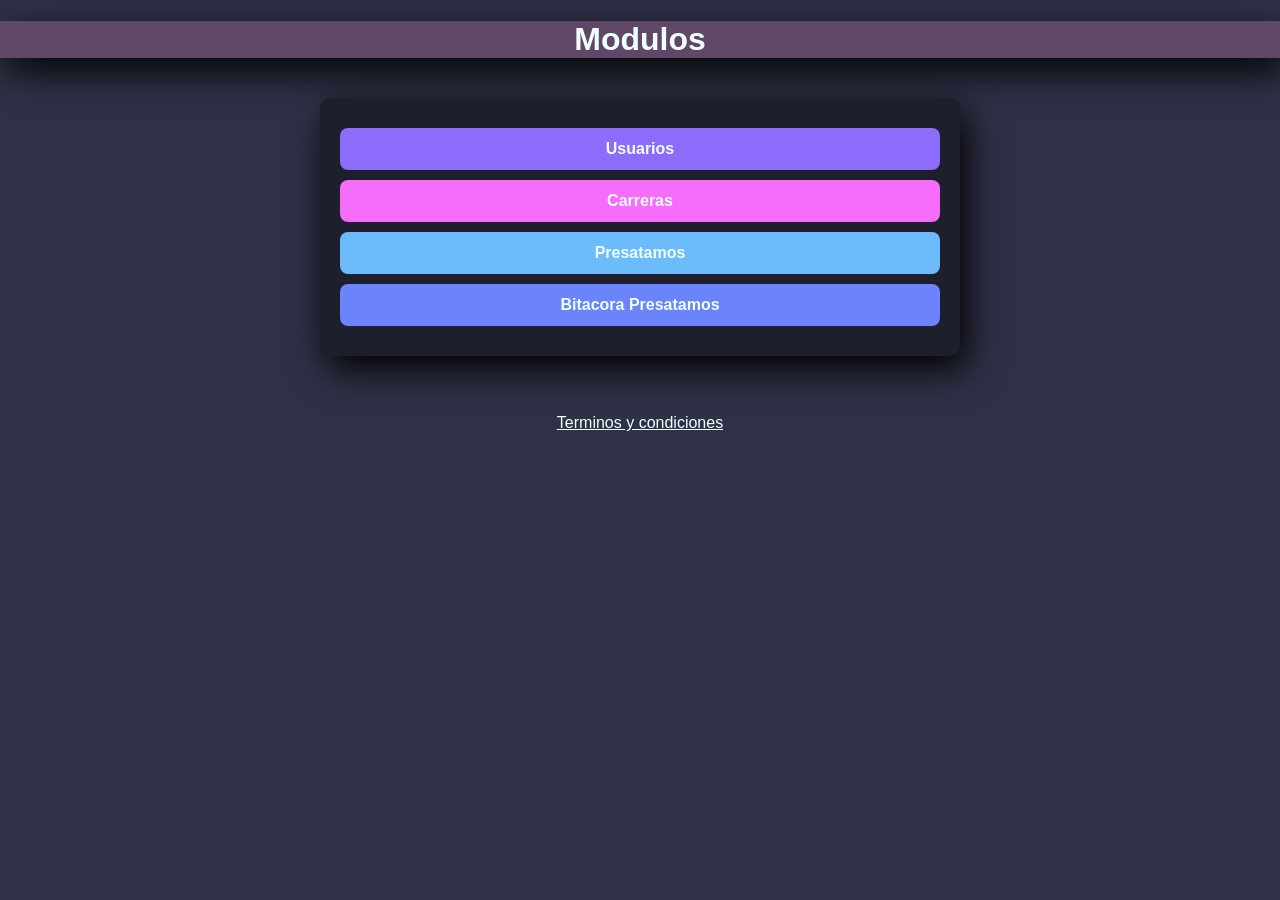
<file: index.html>
<!DOCTYPE html>
<html lang="en">
<head>
    <meta charset="UTF-8">
    <meta name="viewport" content="width=device-width, initial-scale=1.0">
    <title>Urbina_Trujillo_ejercicio15</title>
    <link rel="stylesheet" href="style.css">
</head>
<body>
    <h1>Modulos</h1>
    <section>
        <form action="Urbina_Trujillo_ejercicio15 ModuloUsuariosAlta.html" method="get">
            <button type="submit" id="usuarios">Usuarios</button>
        </form>
        <form action="Urbina_Trujillo_ejercicio15 ModuloCarrera.html" method="get">
            <button type="submit" id="carrera">Carreras</button>
        </form>
        <form action="Urbina_Trujillo_ejercicio15 MenuBitacoraPrestamo.html" method="get">
            <button type="submit" id="prestamos">Presatamos</button>
        </form>
        <form action="Bitacora.html" method="get">
            <button type="submit" id="bitacora">Bitacora Presatamos</button>
        </form>
    </section>
    <br>
    <a href="" id="Terminos">Terminos y condiciones</a>
    <br>
</body>
</html>
</file>
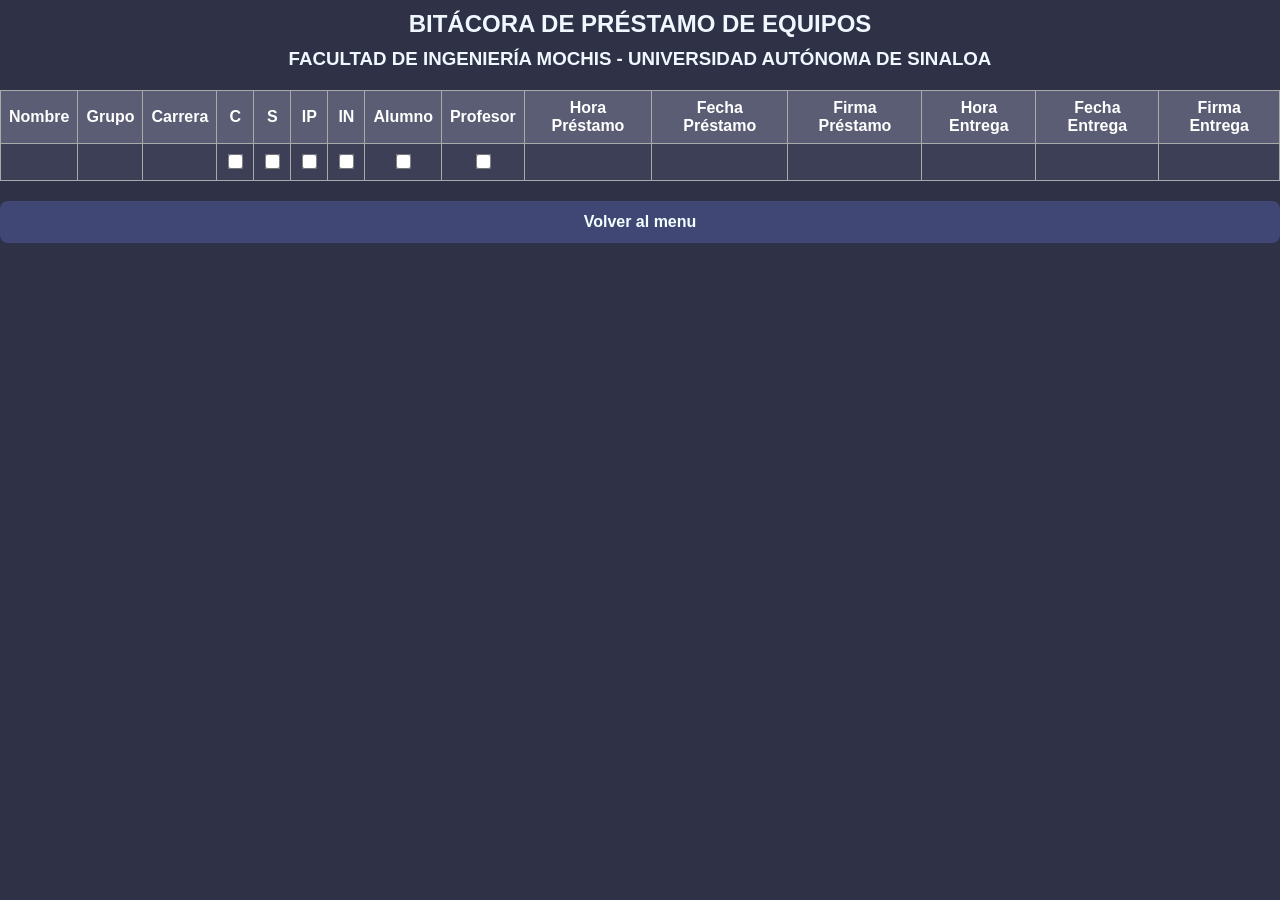
<file: Bitacora.html>
<!DOCTYPE html>
<html lang="es">
<head>
    <meta charset="UTF-8">
    <title>Bitácora de Préstamo de Equipos</title>
    <link rel="stylesheet" href="bitacora.css">
</head>
<body>
    <h2>BITÁCORA DE PRÉSTAMO DE EQUIPOS</h2>
    <h3>FACULTAD DE INGENIERÍA MOCHIS - UNIVERSIDAD AUTÓNOMA DE SINALOA</h3>

    <table>
    <thead>
        <tr>
        <th>Nombre</th>
        <th>Grupo</th>
        <th>Carrera</th>
        <th>C</th>
        <th>S</th>
        <th>IP</th>
        <th>IN</th>
        <th>Alumno</th>
        <th>Profesor</th>
        <th>Hora Préstamo</th>
        <th>Fecha Préstamo</th>
        <th>Firma Préstamo</th>
        <th>Hora Entrega</th>
        <th>Fecha Entrega</th>
        <th>Firma Entrega</th>
        </tr>
    </thead>
    <tbody>
        <tr>
        <td></td>
        <td></td>
        <td></td>
        <td><input type="checkbox"></td>
        <td><input type="checkbox"></td>
        <td><input type="checkbox"></td>
        <td><input type="checkbox"></td>
        <td><input type="checkbox"></td>
        <td><input type="checkbox"></td>
        <td></td>
        <td></td>
        <td></td>
        <td></td>
        <td></td>
        <td></td>
        </tr>
        
    </tbody>
    </table>

        <form action="index.html" method="get">
            <button type="submit" id="menu">Volver al menu</button>
        </form>
</body>
</html>
</file>
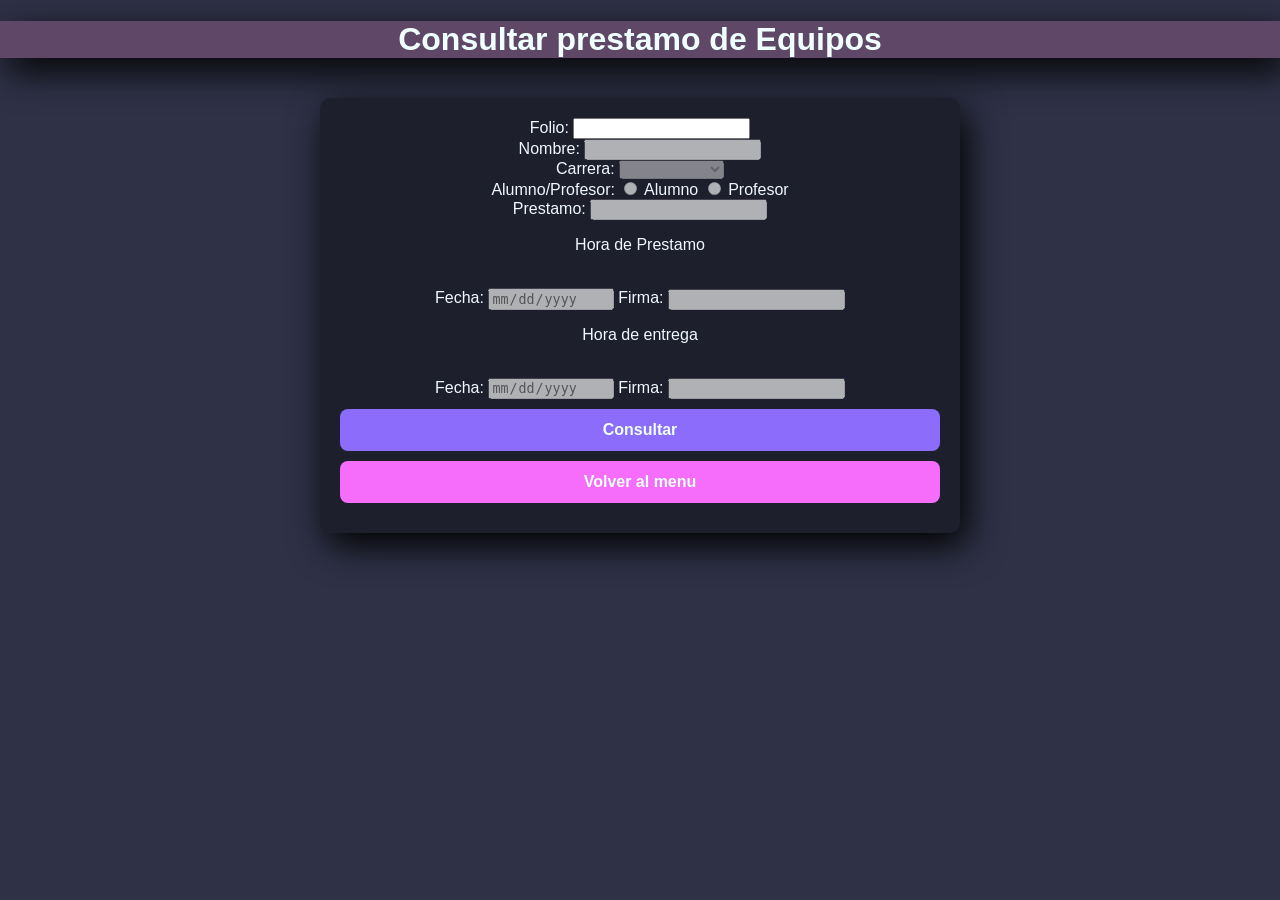
<file: Urbina_Trujillo_ejercicio15 Consultar.html>
<!DOCTYPE html>
<html lang="en">
<head>
    <meta charset="UTF-8">
    <meta name="viewport" content="width=device-width, initial-scale=1.0">
    <title>Urbina_Trujillo_ejercicio15</title>
    <link rel="stylesheet" href="Mod.css">
</head>
<body>
    <h1>Consultar prestamo de Equipos</h1>
    <section>
            <form action="procesar" method="postear">
        <label for="Folio">Folio:</label>
        <input type="text" name="Folio">
        <br>
        <label for="Nombre">Nombre:</label>
        <input type="text" name="Nombre" disabled>
        <br>
        <label type="text">Carrera:</label>
        <select id="carrera" name="carrera" disabled>
            <option value="IngCivil" disabled>Ing. Civil</option>
            <option value="IngSoftwart" disabled>Ing. Softwart</option>
            <option value="IngGeodesia" disabled>Ing. Geodesia</option> 
            <option value="LicDerecho" disabled>Lic. Derecho</option>
            <option value="LicArtes" disabled>Lic. Artes</option>
        </select>
        <br>
        <label type="text">Alumno/Profesor:</label>
        <input type="radio" name="A" disabled>
        <label name="Alumno">Alumno</label>
        <input type="radio" name="P" disabled>
        <label name="Profesor">Profesor</label>
        <br>
        <label for="Prestamo">Prestamo:</label>
        <input type="text" name="Prestamo" disabled>
        <br>
        <p>Hora de Prestamo</p>
        <br>
        <label for="fecha">Fecha:</label>
        <input type="date" id="fecha" name="fecha" disabled>
        <label for="Firma">Firma:</label>
        <input type="text" name="Prestamo" disabled>
        <p>Hora de entrega</p>
        <br>
        <label for="fecha">Fecha:</label>
        <input type="date" id="fecha" name="fecha" disabled>
        <label for="Firma">Firma:</label>
        <input type="text" name="Prestamo" disabled>
        <br>
        <form action="Urbina_Trujillo_ejercicio15 Consultar.html" method="get">
            <button type="submit" id="consultar">Consultar</button>
        </form>
        <form action="index.html" method="get">
            <button type="submit" id="menu">Volver al menu</button>
        </form>
    </form>
    </section>
</body>
</html>
</file>
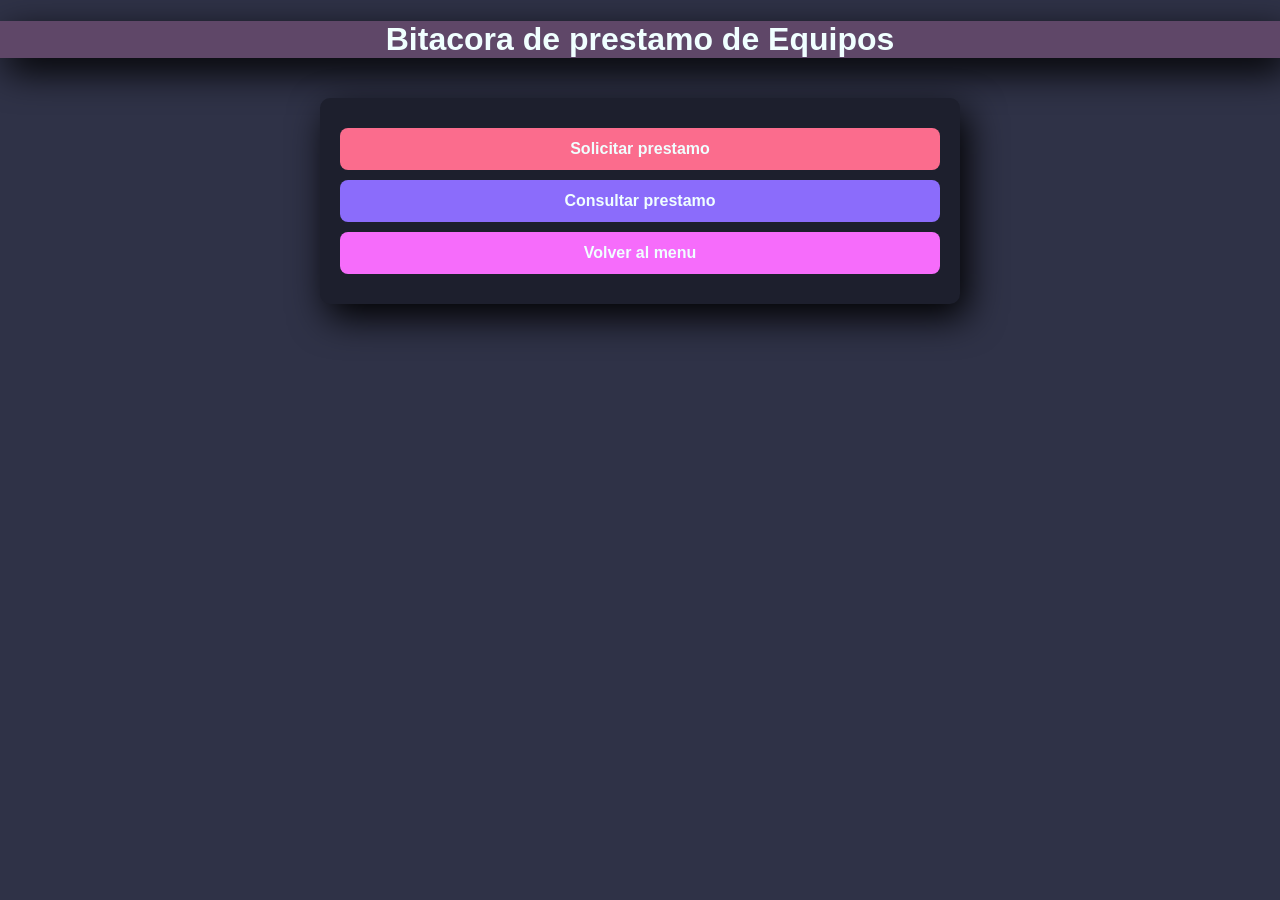
<file: Urbina_Trujillo_ejercicio15 MenuBitacoraPrestamo.html>
<!DOCTYPE html>
<html lang="en">
<head>
    <meta charset="UTF-8">
    <meta name="viewport" content="width=device-width, initial-scale=1.0">
    <title>Urbina_Trujillo_ejercicio15</title>
    <link rel="stylesheet" href="Mod.css">
</head>
<body>
    <h1>Bitacora de prestamo de Equipos</h1>
    <section>
        <form action="Urbina_Trujillo_ejercicio15 Solicitar.html" method="get">
            <button type="submit" id="alta">Solicitar prestamo</button>
        </form>
        <form action="Urbina_Trujillo_ejercicio15 Consultar.html" method="get">
            <button type="submit" id="consultar">Consultar prestamo</button>
        </form>
        <form action="index.html" method="get">
            <button type="submit" id="menu">Volver al menu</button>
        </form>
    </section>
</body>
</html>
</file>
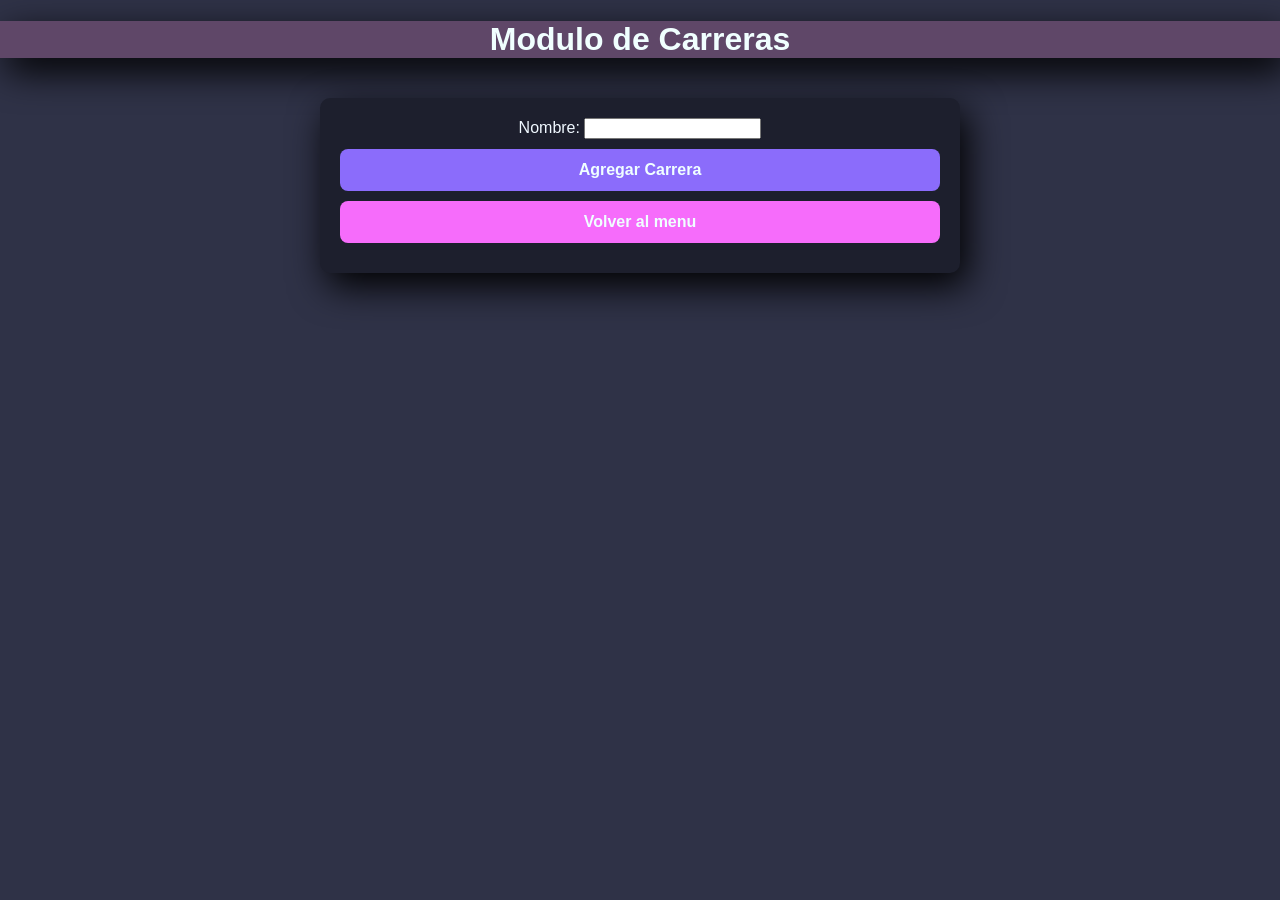
<file: Urbina_Trujillo_ejercicio15 ModuloCarrera.html>
<!DOCTYPE html>
<html lang="en">
<head>
    <meta charset="UTF-8">
    <meta name="viewport" content="width=device-width, initial-scale=1.0">
    <title>Urbina_Trujillo_ejercicio15</title>
    <link rel="stylesheet" href="Mod.css">
</head>
<body>
    <h1>Modulo de Carreras</h1>
    <section>
        <label for="Nombre">Nombre:</label>
        <input type="text" name="Nombre">
        <br>
        <form action="Urbina_Trujillo_ejercicio15 ModuloCarrera.html" method="get">
            <button type="submit" id="consultar">Agregar Carrera</button>
        </form>
        <form action="index.html" method="get">
            <button type="submit" id="menu">Volver al menu</button>
        </form>
    </section>
</body>
</html>
</file>
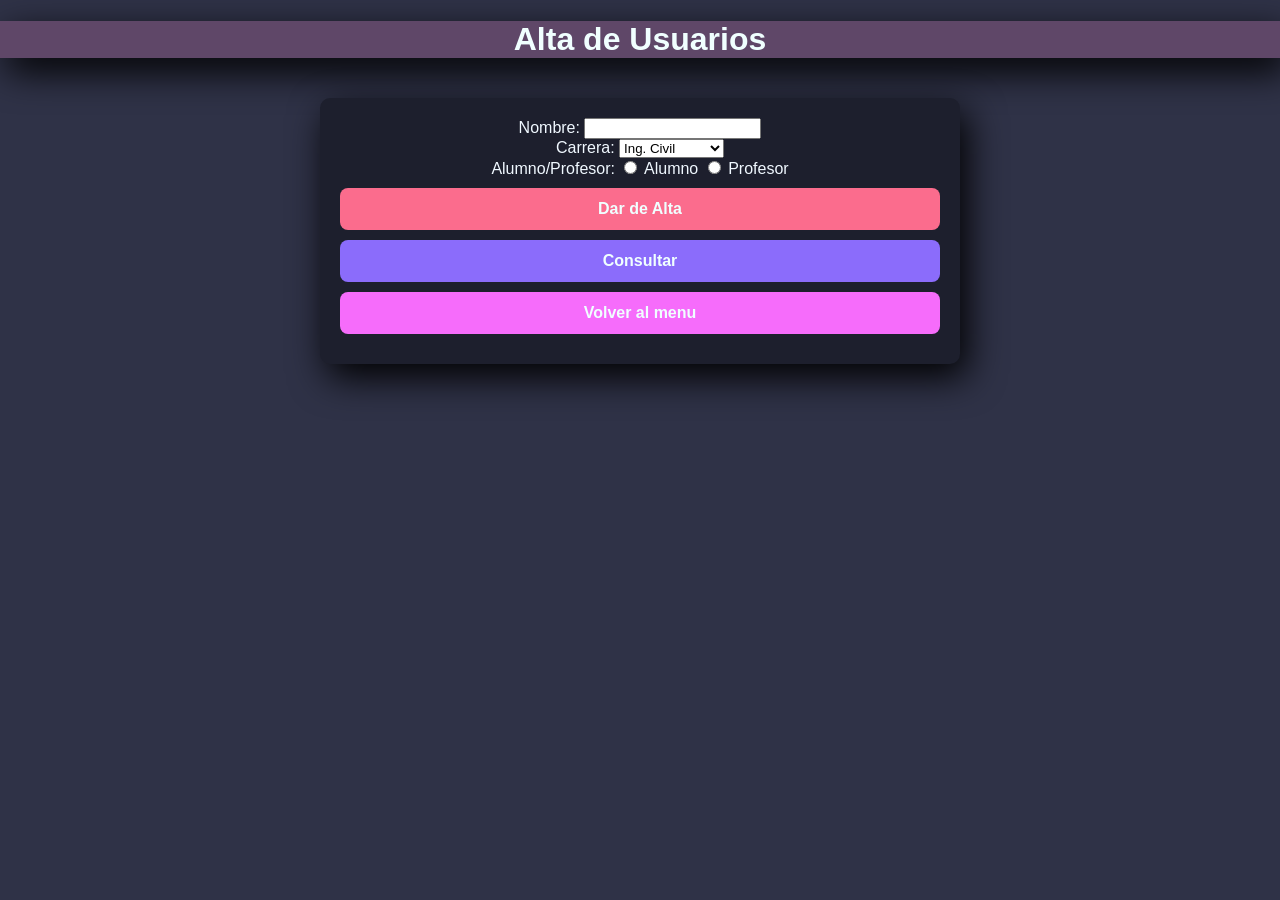
<file: Urbina_Trujillo_ejercicio15 ModuloUsuariosAlta.html>
<!DOCTYPE html>
<html lang="en">
<head>
    <meta charset="UTF-8">
    <meta name="viewport" content="width=device-width, initial-scale=1.0">
    <title>Urbina_Trujillo_ejercicio15</title>
    <link rel="stylesheet" href="Mod.css">
</head>
<body>
    <h1>Alta de Usuarios</h1>
    <section>
        <label for="Nombre">Nombre:</label>
        <input type="text" name="Nombre">
        <br>
        <label type="text">Carrera:</label>
        <select id="carrera" name="carrera">
            <option value="IngCivil">Ing. Civil</option>
            <option value="IngSoftwart">Ing. Softwart</option>
            <option value="IngGeodesia">Ing. Geodesia</option> 
            <option value="LicDerecho">Lic. Derecho</option>
            <option value="LicArtes">Lic. Artes</option>
            <option value="LicArtes">Lic. Filosofia</option>
        </select>
        <br>
        <label type="text">Alumno/Profesor:</label>
        <input type="radio" name="A">
        <label name="Alumno">Alumno</label>
        <input type="radio" name="P">
        <label name="Profesor">Profesor</label>
        <br>

        <form action="Urbina_Trujillo_ejercicio15 ModuloUsuariosAlta.html" method="get">
            <button type="submit" id="alta">Dar de Alta</button>
        </form>
        <form action="Urbina_Trujillo_ejercicio15 ModuloUsuariosConsulta.html" method="get">
            <button type="submit" id="consultar">Consultar</button>
        </form>
        <form action="index.html" method="get">
            <button type="submit" id="menu">Volver al menu</button>
        </form>
    </section>
</body>
</html>
</file>
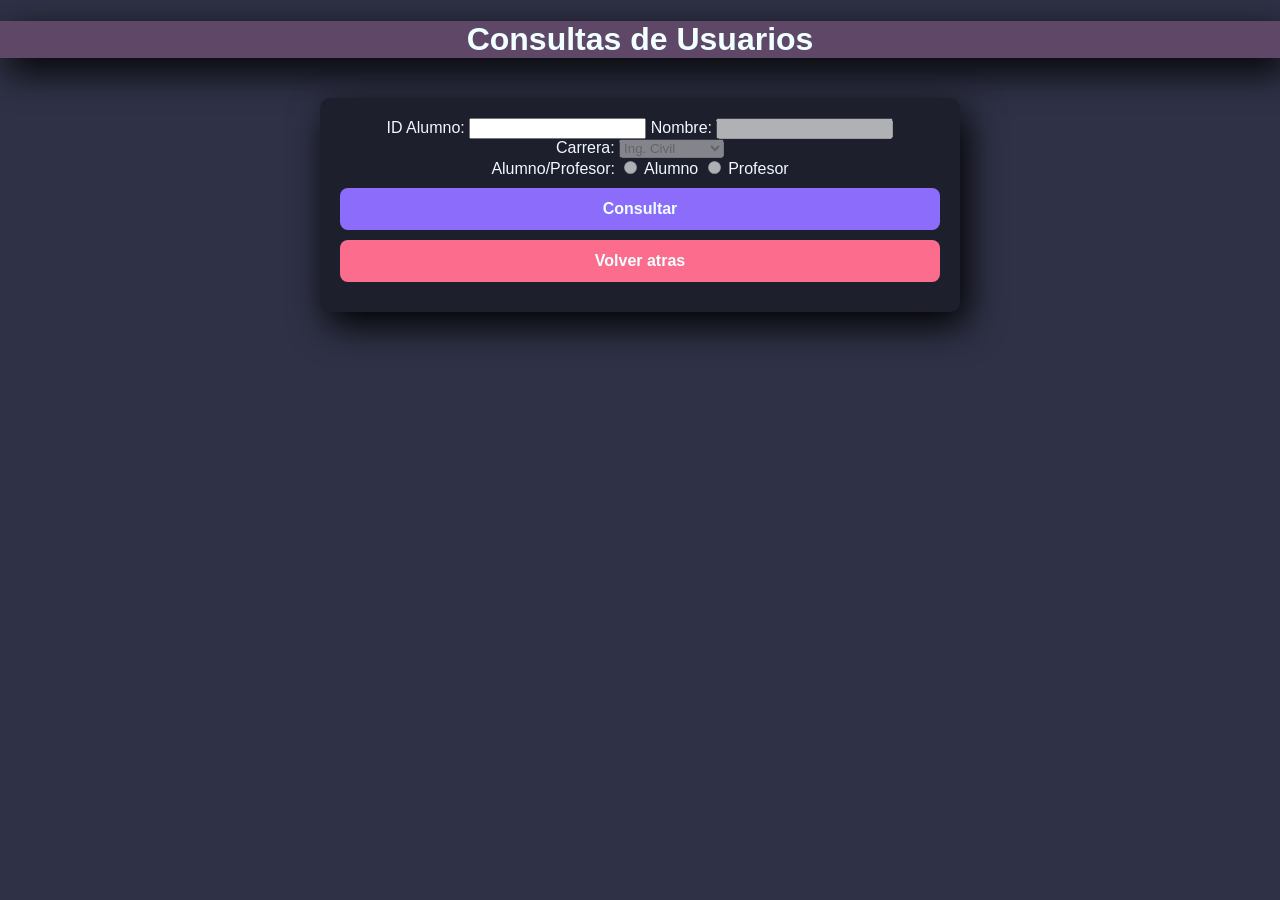
<file: Urbina_Trujillo_ejercicio15 ModuloUsuariosConsulta.html>
<!DOCTYPE html>
<html lang="en">
<head>
    <meta charset="UTF-8">
    <meta name="viewport" content="width=device-width, initial-scale=1.0">
    <title>Urbina_Trujillo_ejercicio15</title>
    <link rel="stylesheet" href="Mod.css">
</head>
<body>
    <h1>Consultas de Usuarios</h1>
    <section>
        <label for="ID Alumno">ID Alumno:</label>
        <input type="text" name="ID">
        <label for="Nombre">Nombre:</label>
        <input type="text" name="Nombre" disabled>
        <br>
        <label type="text">Carrera:</label>
        <select id="carrera" name="carrera" disabled>
            <option value="IngCivil">Ing. Civil</option>
            <option value="IngSoftwart">Ing. Softwart</option>
            <option value="IngGeodesia">Ing. Geodesia</option> 
            <option value="LicDerecho">Lic. Derecho</option>
            <option value="LicArtes">Lic. Artes</option>
        </select>
        <br>
        <label type="text">Alumno/Profesor:</label>
        <input type="radio" name="A" disabled>
        <label name="Alumno">Alumno</label>
        <input type="radio" name="P" disabled>
        <label name="Profesor">Profesor</label>
        <br>
        <form action="Urbina_Trujillo_ejercicio15 ModuloUsuariosConsulta.html" method="get">
            <button type="submit" id="consultar">Consultar</button>
        </form>
        <form action="Urbina_Trujillo_ejercicio15 ModuloUsuariosAlta.html" method="get">
            <button type="submit" id="alta">Volver atras</button>
        </form>
    </section>
</body>
</html>
</file>
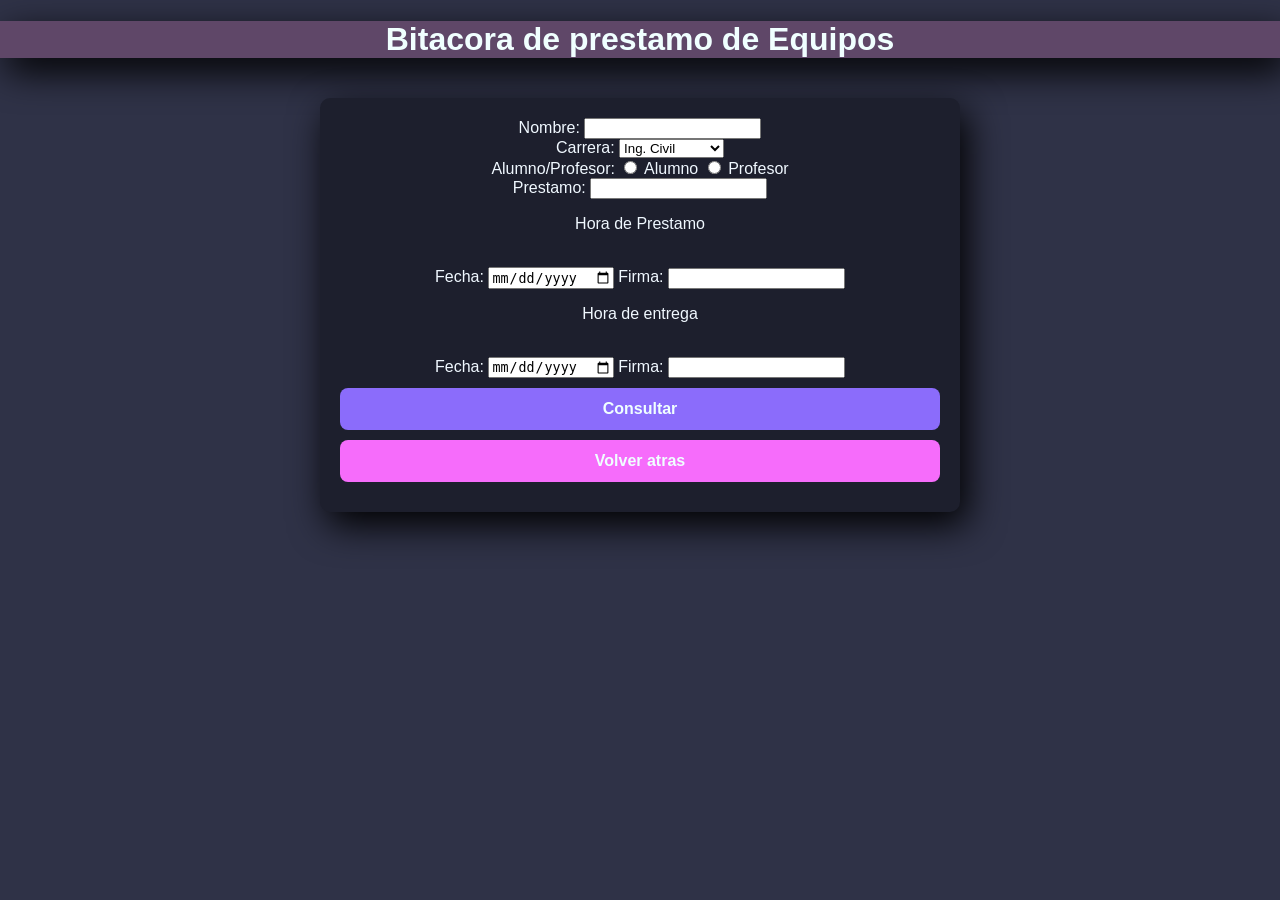
<file: Urbina_Trujillo_ejercicio15 Solicitar.html>
<!DOCTYPE html>
<html lang="en">
<head>
    <meta charset="UTF-8">
    <meta name="viewport" content="width=device-width, initial-scale=1.0">
    <title>Urbina_Trujillo_ejercicio15</title>
    <link rel="stylesheet" href="Mod.css">
</head>
<body>
    <h1>Bitacora de prestamo de Equipos</h1>
    <section>
        <label for="Nombre">Nombre:</label>
        <input type="text" name="Nombre">
        <br>
        <label type="text">Carrera:</label>
        <select id="carrera" name="carrera">
            <option value="IngCivil">Ing. Civil</option>
            <option value="IngSoftwart">Ing. Softwart</option>
            <option value="IngGeodesia">Ing. Geodesia</option> 
            <option value="LicDerecho">Lic. Derecho</option>
            <option value="LicArtes">Lic. Artes</option>
        </select>
        <br>
        <label type="text">Alumno/Profesor:</label>
        <input type="radio" name="A">
        <label name="Alumno">Alumno</label>
        <input type="radio" name="P">
        <label name="Profesor">Profesor</label>
        <br>
        <label for="Prestamo">Prestamo:</label>
        <input type="text" name="Prestamo">
        <br>
        <p>Hora de Prestamo</p>
        <br>
        <label for="fecha">Fecha:</label>
        <input type="date" id="fecha" name="fecha">
        <label for="Firma">Firma:</label>
        <input type="text" name="Prestamo">
        <p>Hora de entrega</p>
        <br>
        <label for="fecha">Fecha:</label>
        <input type="date" id="fecha" name="fecha">
        <label for="Firma">Firma:</label>
        <input type="text" name="Prestamo">
        <br>
        <form action="Urbina_Trujillo_ejercicio15 Consultar.html" method="get">
            <button type="submit" id="consultar">Consultar</button>
        </form>
        <form action="index.html" method="get">
            <button type="submit" id="menu">Volver atras</button>
        </form>
    </section>
</body>
</html>
</file>
<file: style.css>
body {
    background-color: rgb(47, 50, 71);
    font-family: 'Gill Sans', 'Gill Sans MT', Calibri, 'Trebuchet MS', sans-serif;
    margin: 0;
    color: aliceblue;
}

section {
    background-color: rgb(29, 31, 45);
    padding: 20px;
    box-shadow: 7px 13px 37px #000000;
    border-radius: 10px;
    max-width: 600px;
    margin: 40px auto;
    text-align: center;
}

button {
    display: block;
    width: 100%;
    padding: 12px;
    margin: 10px 0;
    border: none;
    border-radius: 8px;
    font-size: 16px;
    font-weight: bold;
    cursor: pointer;
    transition: transform 0.2s ease, box-shadow 0.2s ease;
}

button:hover {
    transform: scale(1.03);
    box-shadow: 0 0 10px rgba(255, 255, 255, 0.2);
}

#usuarios {
    background-color: rgb(139, 108, 251);
    color: azure;
}

#carrera {
    background-color: rgb(246, 108, 251);
    color: azure;
}

#prestamos {
    background-color: rgb(108, 187, 251);
    color: azure;
}

#bitacora {
    background-color: rgb(108, 132, 251);
    color: azure;
}

h1{
    color: azure;
    text-align: center;
    background-color: rgb(95, 71, 104);
    box-shadow: 7px 13px 37px #000000;
}

#Terminos {
    display: block;
    text-align: center;
    margin: 0 auto;
    color: azure;
    font-size: 16px;
}
</file>
<file: bitacora.css>
body {
    background-color: rgb(47, 50, 71);
    font-family: 'Gill Sans', 'Gill Sans MT', Calibri, 'Trebuchet MS', sans-serif;
    margin: 0;
    color: aliceblue;
}

h2, h3 {
    text-align: center;
    margin: 10px 0;
}

table {
    border-collapse: collapse;
    width: 100%;
    margin: 20px auto;
    background-color: rgb(60, 63, 85);
    color: aliceblue;
}

th, td {
    border: 1px solid #aaa;
    padding: 8px;
    text-align: center;
}

th {
    background-color: rgb(90, 93, 115);
    color: #fff;
}

tr:nth-child(even) {
    background-color: rgb(70, 73, 95);
}

tr:hover {
    background-color: rgb(100, 103, 125);
}

input[type="checkbox"] {
    transform: scale(1.2);
}

#menu {
    display: block;
    width: 100%;
    padding: 12px;
    margin: 10px 0;
    border: none;
    border-radius: 8px;
    font-size: 16px;
    font-weight: bold;
    cursor: pointer;
    transition: transform 0.2s ease, box-shadow 0.2s ease;
    background-color: rgb(65, 71, 116);
    color: azure;
}
</file>
<file: Mod.css>
body {
    background-color: rgb(47, 50, 71);
    font-family: 'Gill Sans', 'Gill Sans MT', Calibri, 'Trebuchet MS', sans-serif;
    margin: 0;
    color: aliceblue;
}

section {
    background-color: rgb(29, 31, 45);
    padding: 20px;
    box-shadow: 7px 13px 37px #000000;
    border-radius: 10px;
    max-width: 600px;
    margin: 40px auto;
    text-align: center;
}

button {
    display: block;
    width: 100%;
    padding: 12px;
    margin: 10px 0;
    border: none;
    border-radius: 8px;
    font-size: 16px;
    font-weight: bold;
    cursor: pointer;
    transition: transform 0.2s ease, box-shadow 0.2s ease;
}

button:hover {
    transform: scale(1.03);
    box-shadow: 0 0 10px rgba(255, 255, 255, 0.2);
}

#consultar {
    background-color: rgb(139, 108, 251);
    color: azure;
}

#menu {
    background-color: rgb(246, 108, 251);
    color: azure;
}

#alta {
    background-color: rgb(251, 108, 141);
    color: azure;
}

h1{
    color: azure;
    text-align: center;
    background-color: rgb(95, 71, 104);
    box-shadow: 7px 13px 37px #000000;
}
</file>
